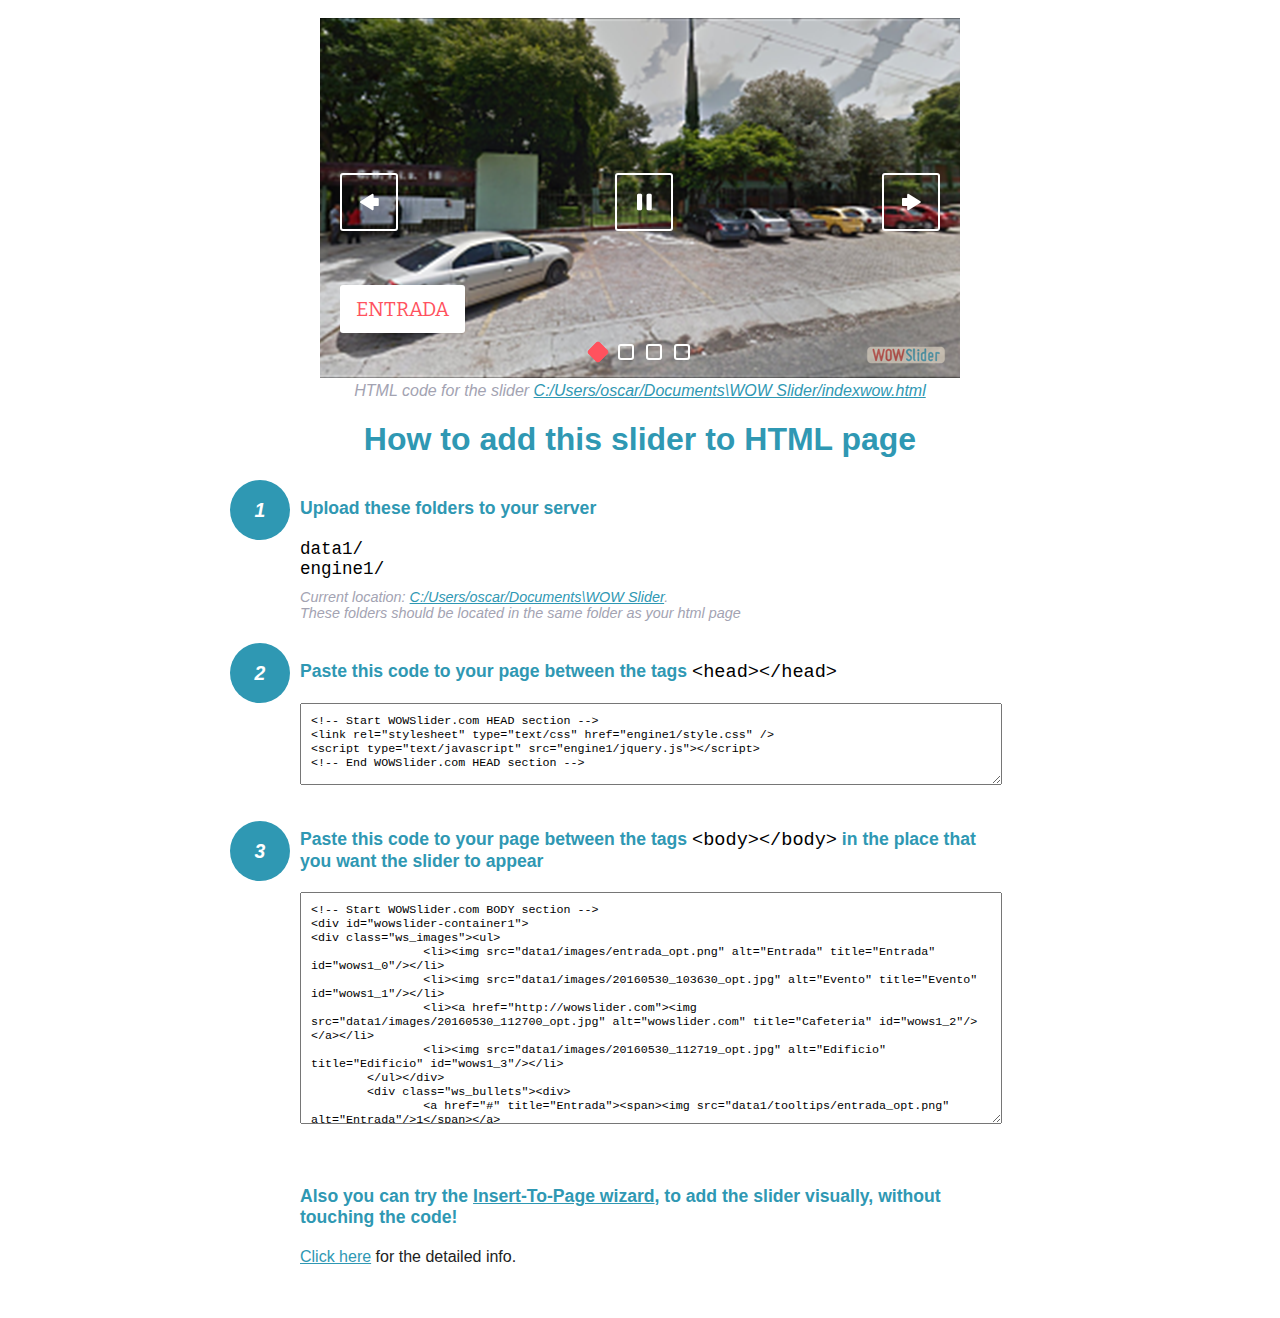
<file: indexwow-howto.html>
<!DOCTYPE html>
<html>
<head>
	<title>WOWSlider</title>
	<meta http-equiv="content-type" content="text/html; charset=utf-8" />
	<meta name="description" content="WOWSlider" />
	
	<!-- Start WOWSlider.com HEAD section --> <!-- add to the <head> of your page -->
	<link rel="stylesheet" type="text/css" href="engine1/style.css" />
	<script type="text/javascript" src="engine1/jquery.js"></script>
	<!-- End WOWSlider.com HEAD section -->


<style>
.instuction {
	font-family: sans-serif, Arial;
	display: block;
	margin: 0 auto;
	max-width: 820px;
	width: 100%;
	padding: 0 70px;
	color: #222;
	-webkit-box-sizing: border-box;
	-moz-box-sizing: border-box;
	box-sizing: border-box;
}
.instuction h1 img {
	max-width: 170px;
	vertical-align: middle;
	margin-bottom: 10px;
}
.instuction h1 {
	color: #2F98B3;
	text-align: center;
}
.instuction h2 {
	position: relative;
	font-size: 1.1em;
	color: #2F98B3;
	margin-bottom: 20px;
	margin-top: 40px;
}
.instuction h2 span.num {
	position: absolute;
	left: -70px;
	top: -18px;
	display: inline-block;
	vertical-align: middle;
	font-style: italic;
	font-size: 1.1em;
	width: 60px;
	height: 60px;
	line-height: 60px;
	text-align: center;
	background: #2F98B3;
	color: #fff;
	border-radius: 50%;
}
.instuction .mono {
	color: #000;
	font-family: monospace;
	font-size: 1.3em;
	font-weight: normal;
}
.instuction li.mono {
	font-size: 1.5em;
}

.instuction ul {
	font-size: 0.9em;
	margin-top: 0;
	padding-left: 0;
	list-style: none;
}
.instuction .note {
	color: #A3A3B2;
	font-style: italic;
	padding-top: 10px;
}
.instuction p.note {
	text-align: center;
	padding-top: 0;
	margin-top: 4px;
}
.instuction textarea {
	font-size: 0.9em;
	min-height: 60px;
	padding: 10px;
	margin: 0;
	overflow: auto;
	max-width: 100%;
	width: 100%;
}
.instuction a,
.instuction a:visited {
	color: #2F98B3;
}
</style>


</head>
<body style="margin:auto">

<br>

<!-- Start WOWSlider.com BODY section --> <!-- add to the <body> of your page -->
<div id="wowslider-container1">
<div class="ws_images"><ul>
		<li><img src="data1/images/entrada_opt.png" alt="Entrada" title="Entrada" id="wows1_0"/></li>
		<li><img src="data1/images/20160530_103630_opt.jpg" alt="Evento" title="Evento" id="wows1_1"/></li>
		<li><a href="http://wowslider.com"><img src="data1/images/20160530_112700_opt.jpg" alt="wowslider.com" title="Cafeteria" id="wows1_2"/></a></li>
		<li><img src="data1/images/20160530_112719_opt.jpg" alt="Edificio" title="Edificio" id="wows1_3"/></li>
	</ul></div>
	<div class="ws_bullets"><div>
		<a href="#" title="Entrada"><span><img src="data1/tooltips/entrada_opt.png" alt="Entrada"/>1</span></a>
		<a href="#" title="Evento"><span><img src="data1/tooltips/20160530_103630_opt.jpg" alt="Evento"/>2</span></a>
		<a href="#" title="Cafeteria"><span><img src="data1/tooltips/20160530_112700_opt.jpg" alt="Cafeteria"/>3</span></a>
		<a href="#" title="Edificio"><span><img src="data1/tooltips/20160530_112719_opt.jpg" alt="Edificio"/>4</span></a>
	</div></div><div class="ws_script" style="position:absolute;left:-99%"><a href="http://wowslider.com/vi">css slider</a> by WOWSlider.com v8.7</div>
<div class="ws_shadow"></div>
</div>	
<script type="text/javascript" src="engine1/wowslider.js"></script>
<script type="text/javascript" src="engine1/script.js"></script>
<!-- End WOWSlider.com BODY section -->


<div class="instuction">
	<p class="note">HTML code for the slider <a href="file:///C:/Users/oscar/Documents\WOW Slider/indexwow.html">C:/Users/oscar/Documents\WOW Slider/indexwow.html</a></p>

	<h1>
		How to add this slider to HTML page
	</h1>

	<h2><span class="num">1</span> Upload these folders to your server</h2>
	<ul>
		<li class="mono">data1/</li>
		<li class="mono">engine1/</li>
		<li class="note">Current location: <a href="file:///C:/Users/oscar/Documents\WOW Slider">C:/Users/oscar/Documents\WOW Slider</a>. <br>These folders should be located in the same folder as your html page</li>
	</ul>

	<h2><span class="num">2</span> Paste this code to your page between the tags <span class="mono">&lt;head&gt;&lt;/head&gt;</span></h2>
	<textarea onclick="this.select()">&lt;!-- Start WOWSlider.com HEAD section --&gt;
&lt;link rel=&quot;stylesheet&quot; type=&quot;text/css&quot; href=&quot;engine1/style.css&quot; /&gt;
&lt;script type=&quot;text/javascript&quot; src=&quot;engine1/jquery.js&quot;&gt;&lt;/script&gt;
&lt;!-- End WOWSlider.com HEAD section --&gt;</textarea>


	<h2><span class="num" style="top: -8px;">3</span> Paste this code to your page between the tags <span class="mono">&lt;body&gt;&lt;/body&gt;</span> in the place that you want the slider to appear</h2>
	<textarea onclick="this.select()" rows="15">&lt;!-- Start WOWSlider.com BODY section --&gt;
&lt;div id=&quot;wowslider-container1&quot;&gt;
&lt;div class=&quot;ws_images&quot;&gt;&lt;ul&gt;
		&lt;li&gt;&lt;img src=&quot;data1/images/entrada_opt.png&quot; alt=&quot;Entrada&quot; title=&quot;Entrada&quot; id=&quot;wows1_0&quot;/&gt;&lt;/li&gt;
		&lt;li&gt;&lt;img src=&quot;data1/images/20160530_103630_opt.jpg&quot; alt=&quot;Evento&quot; title=&quot;Evento&quot; id=&quot;wows1_1&quot;/&gt;&lt;/li&gt;
		&lt;li&gt;&lt;a href=&quot;http://wowslider.com&quot;&gt;&lt;img src=&quot;data1/images/20160530_112700_opt.jpg&quot; alt=&quot;wowslider.com&quot; title=&quot;Cafeteria&quot; id=&quot;wows1_2&quot;/&gt;&lt;/a&gt;&lt;/li&gt;
		&lt;li&gt;&lt;img src=&quot;data1/images/20160530_112719_opt.jpg&quot; alt=&quot;Edificio&quot; title=&quot;Edificio&quot; id=&quot;wows1_3&quot;/&gt;&lt;/li&gt;
	&lt;/ul&gt;&lt;/div&gt;
	&lt;div class=&quot;ws_bullets&quot;&gt;&lt;div&gt;
		&lt;a href=&quot;#&quot; title=&quot;Entrada&quot;&gt;&lt;span&gt;&lt;img src=&quot;data1/tooltips/entrada_opt.png&quot; alt=&quot;Entrada&quot;/&gt;1&lt;/span&gt;&lt;/a&gt;
		&lt;a href=&quot;#&quot; title=&quot;Evento&quot;&gt;&lt;span&gt;&lt;img src=&quot;data1/tooltips/20160530_103630_opt.jpg&quot; alt=&quot;Evento&quot;/&gt;2&lt;/span&gt;&lt;/a&gt;
		&lt;a href=&quot;#&quot; title=&quot;Cafeteria&quot;&gt;&lt;span&gt;&lt;img src=&quot;data1/tooltips/20160530_112700_opt.jpg&quot; alt=&quot;Cafeteria&quot;/&gt;3&lt;/span&gt;&lt;/a&gt;
		&lt;a href=&quot;#&quot; title=&quot;Edificio&quot;&gt;&lt;span&gt;&lt;img src=&quot;data1/tooltips/20160530_112719_opt.jpg&quot; alt=&quot;Edificio&quot;/&gt;4&lt;/span&gt;&lt;/a&gt;
	&lt;/div&gt;&lt;/div&gt;&lt;div class=&quot;ws_script&quot; style=&quot;position:absolute;left:-99%&quot;&gt;&lt;a href=&quot;http://wowslider.com/vi&quot;&gt;css slider&lt;/a&gt; by WOWSlider.com v8.7&lt;/div&gt;
&lt;div class=&quot;ws_shadow&quot;&gt;&lt;/div&gt;
&lt;/div&gt;	
&lt;script type=&quot;text/javascript&quot; src=&quot;engine1/wowslider.js&quot;&gt;&lt;/script&gt;
&lt;script type=&quot;text/javascript&quot; src=&quot;engine1/script.js&quot;&gt;&lt;/script&gt;
&lt;!-- End WOWSlider.com BODY section --&gt;</textarea>

<br><br>
<h2>Also you can try the <a href="http://wowslider.com/help/add-wowslider-to-page-2.html" target="_blank">Insert-To-Page wizard</a>, to add the slider visually, without touching the code!</h2>
<p>
	<a href="http://wowslider.com/help/add-wowslider-to-page-2.html" target="_blank">Click here</a> for the detailed info.
</p>
</div>

<br><br>
</body>
</html>
</file>
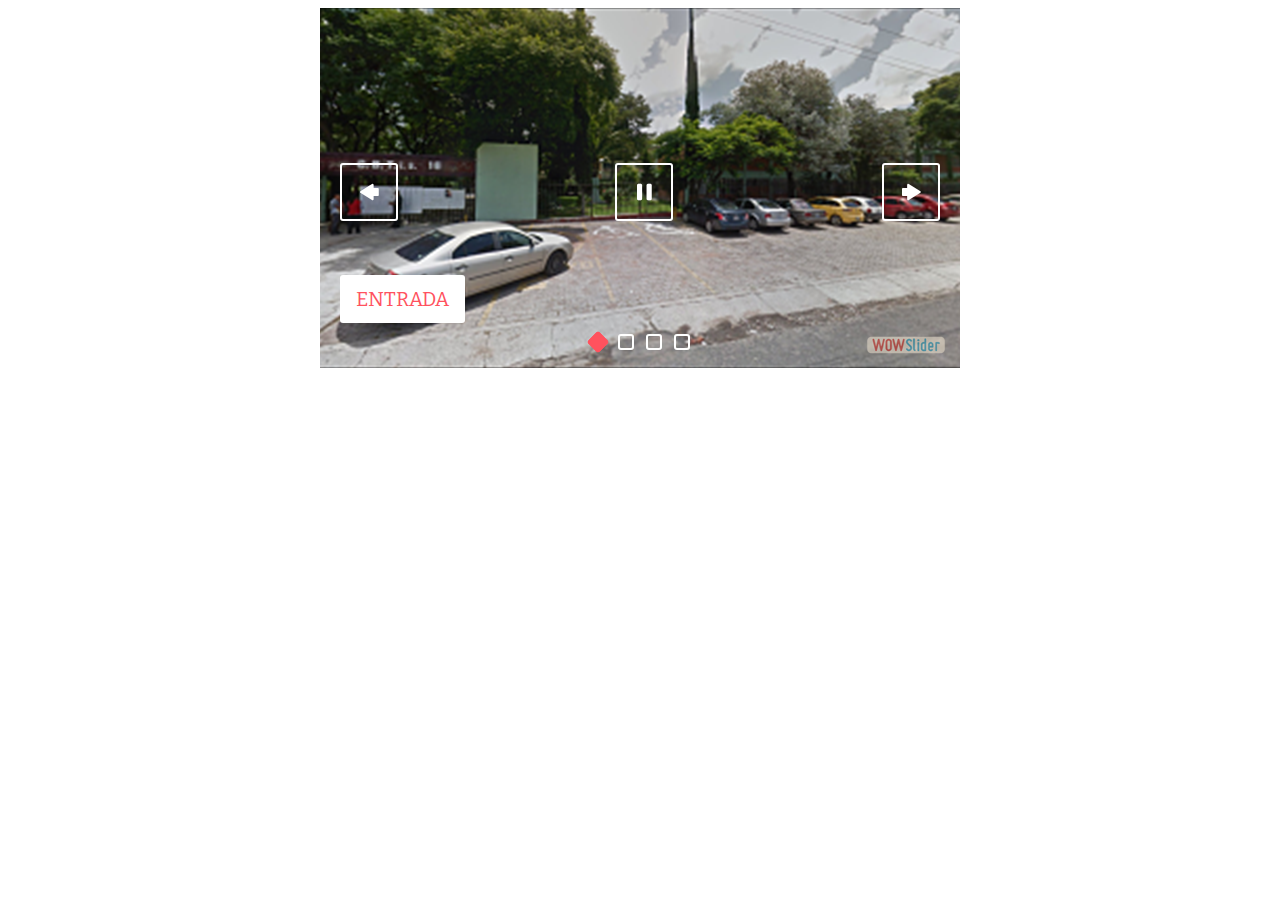
<file: indexwow.html>
<!DOCTYPE html>
<html>
<head>
	<title>Css slider</title>
	<meta http-equiv="content-type" content="text/html; charset=utf-8" />
	<meta name="description" content="Made with WOW Slider - Create beautiful, responsive image sliders in a few clicks. Awesome skins and animations. Css slider" />
	
	<!-- Start WOWSlider.com HEAD section --> <!-- add to the <head> of your page -->
	<link rel="stylesheet" type="text/css" href="engine1/style.css" />
	<script type="text/javascript" src="engine1/jquery.js"></script>
	<!-- End WOWSlider.com HEAD section -->

</head>
<body>
	
	<!-- Start WOWSlider.com BODY section --> <!-- add to the <body> of your page -->
	<div id="wowslider-container1">
	<div class="ws_images"><ul>
		<li><img src="data1/images/entrada_opt.png" alt="Entrada" title="Entrada" id="wows1_0"/></li>
		<li><img src="data1/images/20160530_103630_opt.jpg" alt="Evento" title="Evento" id="wows1_1"/></li>
		<li><a href="http://wowslider.com"><img src="data1/images/20160530_112700_opt.jpg" alt="wowslider.com" title="Cafeteria" id="wows1_2"/></a></li>
		<li><img src="data1/images/20160530_112719_opt.jpg" alt="Edificio" title="Edificio" id="wows1_3"/></li>
	</ul></div>
	<div class="ws_bullets"><div>
		<a href="#" title="Entrada"><span><img src="data1/tooltips/entrada_opt.png" alt="Entrada"/>1</span></a>
		<a href="#" title="Evento"><span><img src="data1/tooltips/20160530_103630_opt.jpg" alt="Evento"/>2</span></a>
		<a href="#" title="Cafeteria"><span><img src="data1/tooltips/20160530_112700_opt.jpg" alt="Cafeteria"/>3</span></a>
		<a href="#" title="Edificio"><span><img src="data1/tooltips/20160530_112719_opt.jpg" alt="Edificio"/>4</span></a>
	</div></div><div class="ws_script" style="position:absolute;left:-99%"><a href="http://wowslider.com/vi">css slider</a> by WOWSlider.com v8.7</div>
	<div class="ws_shadow"></div>
	</div>	
	<script type="text/javascript" src="engine1/wowslider.js"></script>
	<script type="text/javascript" src="engine1/script.js"></script>
	<!-- End WOWSlider.com BODY section -->

</body>
</html>
</file>
<file: engine1/style.css>
/*
 *	generated by WOW Slider 8.7
 *	template Rhomb
 */
@import url(https://fonts.googleapis.com/css?family=Bitter);
@font-face {
  font-family: 'ws-ctrl-rhomb';
  src: url('ws-ctrl-rhomb.eot');
  src: url('ws-ctrl-rhomb.eot#iefix') format('embedded-opentype'),
       url('ws-ctrl-rhomb.svg#ws-ctrl-rhomb') format('svg');
  font-weight: normal;
  font-style: normal;
}
@font-face {
  font-family: 'ws-ctrl-rhomb';
  src: url('[data-uri]') format('woff'),
       url('[data-uri]') format('truetype');
}
#wowslider-container1 { 
	display: table;
	zoom: 1; 
	position: relative;
	width: 100%;
	max-width: 640px;
	max-height:360px;
	margin:0px auto 0px;
	z-index:90;
	text-align:left; /* reset align=center */
	font-size: 10px;
	text-shadow: none; /* fix some user styles */

	/* reset box-sizing (to boostrap friendly) */
	-webkit-box-sizing: content-box;
	-moz-box-sizing: content-box;
	box-sizing: content-box; 
}
* html #wowslider-container1{ width:640px }
#wowslider-container1 .ws_images ul{
	position:relative;
	width: 10000%; 
	height:100%;
	left:0;
	list-style:none;
	margin:0;
	padding:0;
	border-spacing:0;
	overflow: visible;
	/*table-layout:fixed;*/
}
#wowslider-container1 .ws_images ul li{
	position: relative;
	width:1%;
	height:100%;
	line-height:0; /*opera*/
	overflow: hidden;
	float:left;
	/*font-size:0;*/
	padding:0 0 0 0 !important;
	margin:0 0 0 0 !important;
}

#wowslider-container1 .ws_images{
	position: relative;
	left:0;
	top:0;
	height:100%;
	max-height:360px;
	max-width: 640px;
	vertical-align: top;
	border:none;
	overflow: hidden;
}
#wowslider-container1 .ws_images ul a{
	width:100%;
	height:100%;
	max-height:360px;
	display:block;
	color:transparent;
}
#wowslider-container1 img{
	max-width: none !important;
}
#wowslider-container1 .ws_images .ws_list img,
#wowslider-container1 .ws_images > div > img{
	width:100%;
	border:none 0;
	max-width: none;
	padding:0;
	margin:0;
}
#wowslider-container1 .ws_images > div > img {
	max-height:360px;
}

#wowslider-container1 .ws_images iframe {
	position: absolute;
	z-index: -1;
}

#wowslider-container1 .ws-title > div {
	display: inline-block !important;
}

#wowslider-container1 a{ 
	text-decoration: none; 
	outline: none; 
	border: none; 
}

#wowslider-container1  .ws_bullets { 
	float: left;
	position:absolute;
	z-index:70;
}
#wowslider-container1  .ws_bullets div{
	position:relative;
	float:left;
	font-size: 0px;
}
/* compatibility with Joomla styles */
#wowslider-container1  .ws_bullets a {
	line-height: 0;
}

#wowslider-container1  .ws_script{
	display:none;
}
#wowslider-container1 sound, 
#wowslider-container1 object{
	position:absolute;
}

/* prevent some of users reset styles */
#wowslider-container1 .ws_effect {
	position: static;
	width: 100%;
	height: 100%;
}

#wowslider-container1 .ws_photoItem {
	border: 2em solid #fff;
	margin-left: -2em;
	margin-top: -2em;
}
#wowslider-container1 .ws_cube_side {
	background: #A6A5A9;
}


#wowslider-container1.ws_gestures {
	cursor: -webkit-grab;
	cursor: -moz-grab;
	cursor: url("[data-uri]"), move;
}
#wowslider-container1.ws_gestures.ws_grabbing {
	cursor: -webkit-grabbing;
	cursor: -moz-grabbing;
	cursor: url("[data-uri]"), move;
}

/* hide controls when video start play */
#wowslider-container1.ws_video_playing .ws_bullets,
#wowslider-container1.ws_video_playing .ws_fullscreen,
#wowslider-container1.ws_video_playing .ws_next,
#wowslider-container1.ws_video_playing .ws_prev {
	display: none;
}


/* youtube/vimeo buttons */
#wowslider-container1 .ws_video_btn {
	position: absolute;
	display: none;
	cursor: pointer;
	top: 0;
	left: 0;
	width: 100%;
	height: 100%;
	z-index: 55;
}
#wowslider-container1 .ws_video_btn.ws_youtube,
#wowslider-container1 .ws_video_btn.ws_vimeo {
	display: block;
}
#wowslider-container1 .ws_video_btn div {
	position: absolute;
	background-image: url(./playvideo.png);
	background-size: 200%;
	top: 50%;
	left: 50%;
	width: 7em;
	height: 5em;
	margin-left: -3.5em;
	margin-top: -2.5em;
}
#wowslider-container1 .ws_video_btn.ws_youtube div {
	background-position: 0 0;
}
#wowslider-container1 .ws_video_btn.ws_youtube:hover div {
	background-position: 100% 0;
}
#wowslider-container1 .ws_video_btn.ws_vimeo div {
	background-position: 0 100%;
}
#wowslider-container1 .ws_video_btn.ws_vimeo:hover div {
	background-position: 100% 100%;
}

#wowslider-container1 .ws_playpause.ws_hide {
	display: none !important;
}
/* bullets */
#wowslider-container1  .ws_bullets { 
	padding: 0px; 
}
#wowslider-container1 .ws_bullets a { 
	position:relative;
	display: inline-block;
	width: 0;
	margin: 3px 6px;
	padding: 8px;
} 
#wowslider-container1 .ws_bullets a > span {
	position:absolute;
	display: block;
	top:0;
	right: 0;
	height:100%;
	width:100%;
	border-radius: 3px;
	box-shadow: inset 0 0 0 2px #fff;

	-webkit-transition: background 200ms ease-in-out, -webkit-transform 200ms ease-in-out, box-shadow 200ms ease-in-out;
	transition: background 200ms ease-in-out, transform 200ms ease-in-out, -webkit-transform 200ms ease-in-out, box-shadow 200ms ease-in-out;
}

#wowslider-container1 .ws_bullets a.ws_overbull > span,
#wowslider-container1 .ws_bullets a.ws_selbull > span {
	-webkit-transform: rotate(45deg);
	transform: rotate(45deg);
	background: #ff525e;
	box-shadow: inset 0 0 0 2px #ff525e;
}




/* play/pause, arrows */
#wowslider-container1 a.ws_next,
#wowslider-container1 a.ws_prev,
#wowslider-container1 .ws_playpause {
	position:absolute;
	font: 2em "ws-ctrl-rhomb";
	width: 2.9em;
	height: 2.9em;
	top:50%;
	border-radius: 0.15em;
	
	margin-top: -1.25em;
	color: #ffffff;
	z-index: 100;

	box-shadow: inset 0 0 0 2px #fff;

	-webkit-transition: background 200ms ease-in-out, -webkit-transform 200ms ease-in-out, box-shadow 200ms ease-in-out;
	transition: background 200ms ease-in-out, transform 200ms ease-in-out, -webkit-transform 200ms ease-in-out, box-shadow 200ms ease-in-out;
}
#wowslider-container1 a.ws_next {
	right: 20px;
}
#wowslider-container1 a.ws_prev {
	left: 20px;
}
#wowslider-container1 .ws_playpause {
	left:50%;
	margin-left:-1.25em;
}

#wowslider-container1 a.ws_next:hover,
#wowslider-container1 a.ws_prev:hover,
#wowslider-container1 .ws_playpause:hover {
	background: #ff525e;
	box-shadow: inset 0 0 0 2px #ff525e;

	-webkit-transform: rotate(45deg);
	transform: rotate(45deg);
}


#wowslider-container1 a.ws_next > span,
#wowslider-container1 a.ws_prev > span,
#wowslider-container1 .ws_playpause > span {
	display: block;
	-webkit-transition: -webkit-transform 200ms ease-in-out;
	transition: transform 200ms ease-in-out, -webkit-transform 200ms ease-in-out;
}
#wowslider-container1 a.ws_next:hover > span,
#wowslider-container1 a.ws_prev:hover > span,
#wowslider-container1 .ws_playpause:hover > span {
	-webkit-transform: rotate(-45deg);
	transform: rotate(-45deg);
}

#wowslider-container1 a.ws_next > span:before,
#wowslider-container1 a.ws_prev > span:before,
#wowslider-container1 .ws_playpause > span:before {
	display: block;
	text-align: center;
	line-height: 2.9em;
	line-height: 3.2em\9; /* ie9 hack */
	height:100%;
}
/* IE10+ hacks */
_:-ms-input-placeholder, :root #wowslider-container1 a.ws_next > span:before {line-height: 3.2em;}
_:-ms-input-placeholder, :root #wowslider-container1 a.ws_prev > span:before {line-height: 3.2em;}
_:-ms-input-placeholder, :root #wowslider-container1 a.ws_playpause > span:before {line-height: 3.2em;}

#wowslider-container1 .ws_play > span:before {
	content:"\e800";
}
#wowslider-container1 .ws_pause > span:before {
	content:"\e801";
}
#wowslider-container1 a.ws_next > span:before {
	content:'\e803';
}
#wowslider-container1 a.ws_prev > span:before {
	content:'\e802';
}/* bottom center */
#wowslider-container1  .ws_bullets {
	bottom:1.5em;
	left:50%;
}
#wowslider-container1  .ws_bullets div{
	left:-50%;
}#wowslider-container1 .ws-title{
	font: 1em 'Bitter', serif;
	position: absolute;
	left: 20px;
	margin-right:10em;
	z-index: 50;
	bottom: 45px;
	top: auto;
	opacity: 1;
}
#wowslider-container1 .ws-title div,#wowslider-container1 .ws-title span{
	display:inline-block;
	padding: 0.6em 0.8em;
}
#wowslider-container1 .ws-title div{
	display:block;
	margin-top:0.5em;
	font-size: 1.3em;
	background-color: #ff525e;
	color: #fff;
	border-radius: 0.18em;
}
#wowslider-container1 .ws-title span{
	text-transform: uppercase;	
	border-radius: 0.15em;
	font-size: 2em;
	background-color: #fff;
	color: #ff525e;
}#wowslider-container1 .ws_images > ul{
	animation: wsBasic 16s infinite;
	-moz-animation: wsBasic 16s infinite;
	-webkit-animation: wsBasic 16s infinite;
}
@keyframes wsBasic{0%{left:-0%} 12.5%{left:-0%} 25%{left:-100%} 37.5%{left:-100%} 50%{left:-200%} 62.5%{left:-200%} 75%{left:-300%} 87.5%{left:-300%} }
@-moz-keyframes wsBasic{0%{left:-0%} 12.5%{left:-0%} 25%{left:-100%} 37.5%{left:-100%} 50%{left:-200%} 62.5%{left:-200%} 75%{left:-300%} 87.5%{left:-300%} }
@-webkit-keyframes wsBasic{0%{left:-0%} 12.5%{left:-0%} 25%{left:-100%} 37.5%{left:-100%} 50%{left:-200%} 62.5%{left:-200%} 75%{left:-300%} 87.5%{left:-300%} }

#wowslider-container1 .ws_bullets  a img{
	position:absolute;
	display:block;
	text-indent:0;
	bottom:15px;
	left:-43px;
	visibility:hidden;
	max-width:none;
    border: 2px solid #fff;
}
#wowslider-container1 .ws_bullets a:hover img{
	visibility:visible;
}

#wowslider-container1 .ws_bulframe div div{
	height:48px;
	overflow:visible;
	position:relative;
}
#wowslider-container1 .ws_bulframe div {
	left:0;
	overflow:hidden;
	position:relative;
	width:85px;
}
#wowslider-container1  .ws_bullets .ws_bulframe{
	position:absolute;
	display:none;
	bottom:25px;
	margin-left:8px;
	cursor:pointer;
    border: 2px solid #fff;

	/* fixed bulframe hidding in Chrome */
	-webkit-transform: translateZ(0);
	-ms-transform: translateZ(0);
	-o-transform: translateZ(0);
	transform: translateZ(0);
}#wowslider-container1 .ws_bulframe div div{
	height: auto;
}

@media all and (max-width:760px) {
	#wowslider-container1 .ws_fullscreen {
		display: block;
	}
}
@media all and (max-width:400px){
	#wowslider-container1 .ws_controls,
	#wowslider-container1 .ws_bullets,
	#wowslider-container1 .ws_thumbs{
		display: none
	}
}
</file>
